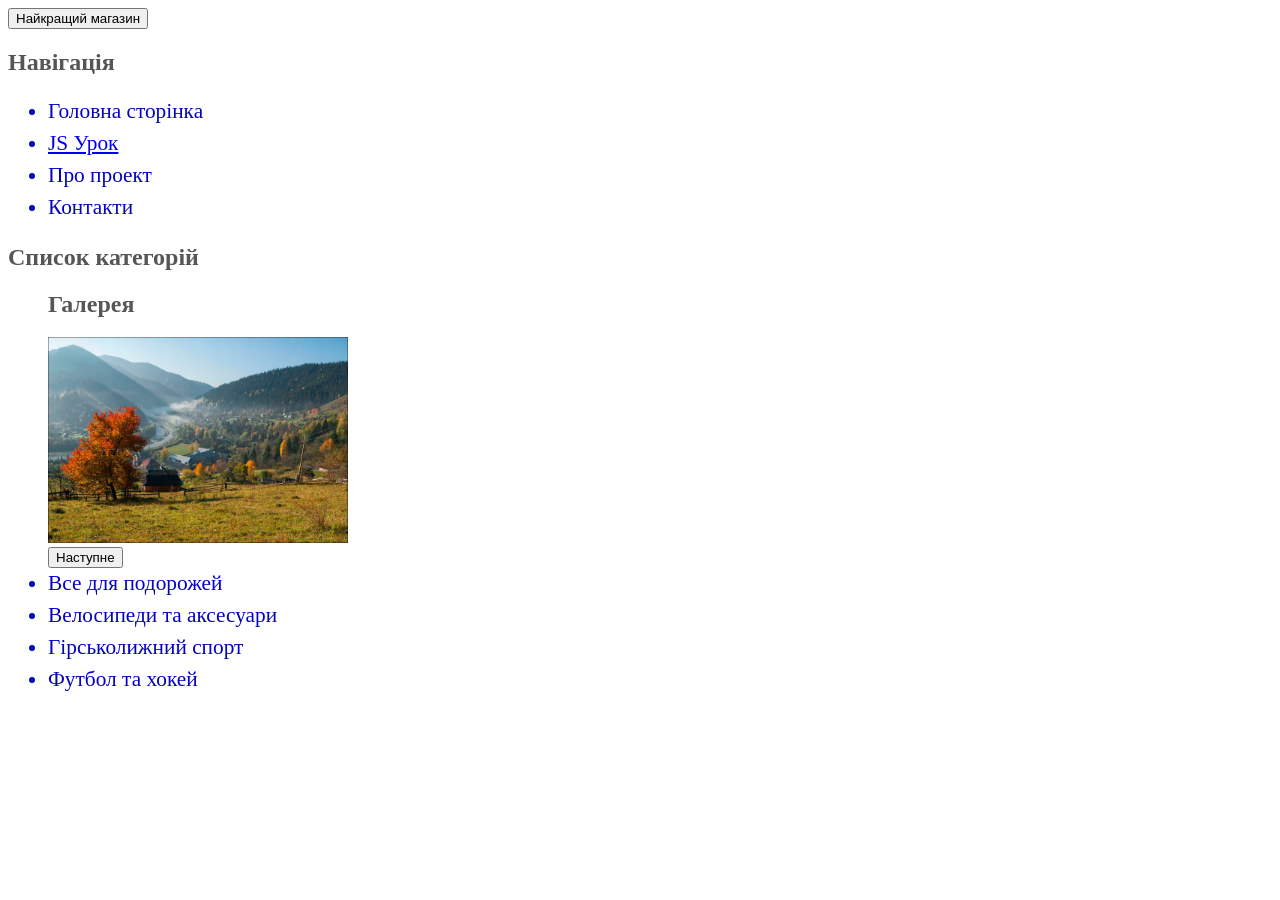
<file: index.html>
<!DOCTYPE html>
<html lang="uk">
<head>
    <meta charset="UTF-8">
    <title>Магазин</title>
    <link rel="stylesheet" href="index.css">
</head>
<body>

    <script>
        const texts = [
            "Найприкольніший магазин",
            "Найкайфовіший магазин",
            "Найгарніший магазин",
            "Найчесніший магазин",
            "Найщасливіший магазин"
        ];

        let index = 0;

        function changeText() {
            const button = document.getElementById("shopButton");
            button.textContent = texts[index];
            index = (index + 1) % texts.length;
        }
    </script>
    <button onclick="changeText()" id="shopButton">Найкращий магазин</button>

    <h2>Навігація</h2>
    <ul>
        <li>Головна сторінка</li>
        <li><a href="js_urok.html">JS Урок</a></li>
        <li>Про проект</li>
        <li>Контакти</li>
    </ul>

    <h2>Список категорій</h2>
    <ul>

    <script>
        var photosCount = 3;
        var currentPhotoIndex = 1;

        function showNextPhoto() {
            currentPhotoIndex++;

            if (currentPhotoIndex > photosCount) {
                currentPhotoIndex = 1;
            }

            var elem = document.getElementById("currentPhoto");
            elem.src = "img/photo" + currentPhotoIndex + ".jpg";
        }
    </script>

        <h2>Галерея</h2>
        <img id="currentPhoto" src="img/photo1.jpg" width="300">
        <br>
        <button onclick="showNextPhoto()">Наступне</button>
        <li>Все для подорожей</li>
        <li>Велосипеди та аксесуари</li>
        <li>Гірськолижний спорт</li>
        <li>Футбол та хокей</li>
    </ul>


</body>
</html>
</file>
<file: index.css>
h2{
    color: #565656;
}
li {
    color: #0404ba;
    line-height: 1.5;
    font-size: 16pt;
}
</file>
